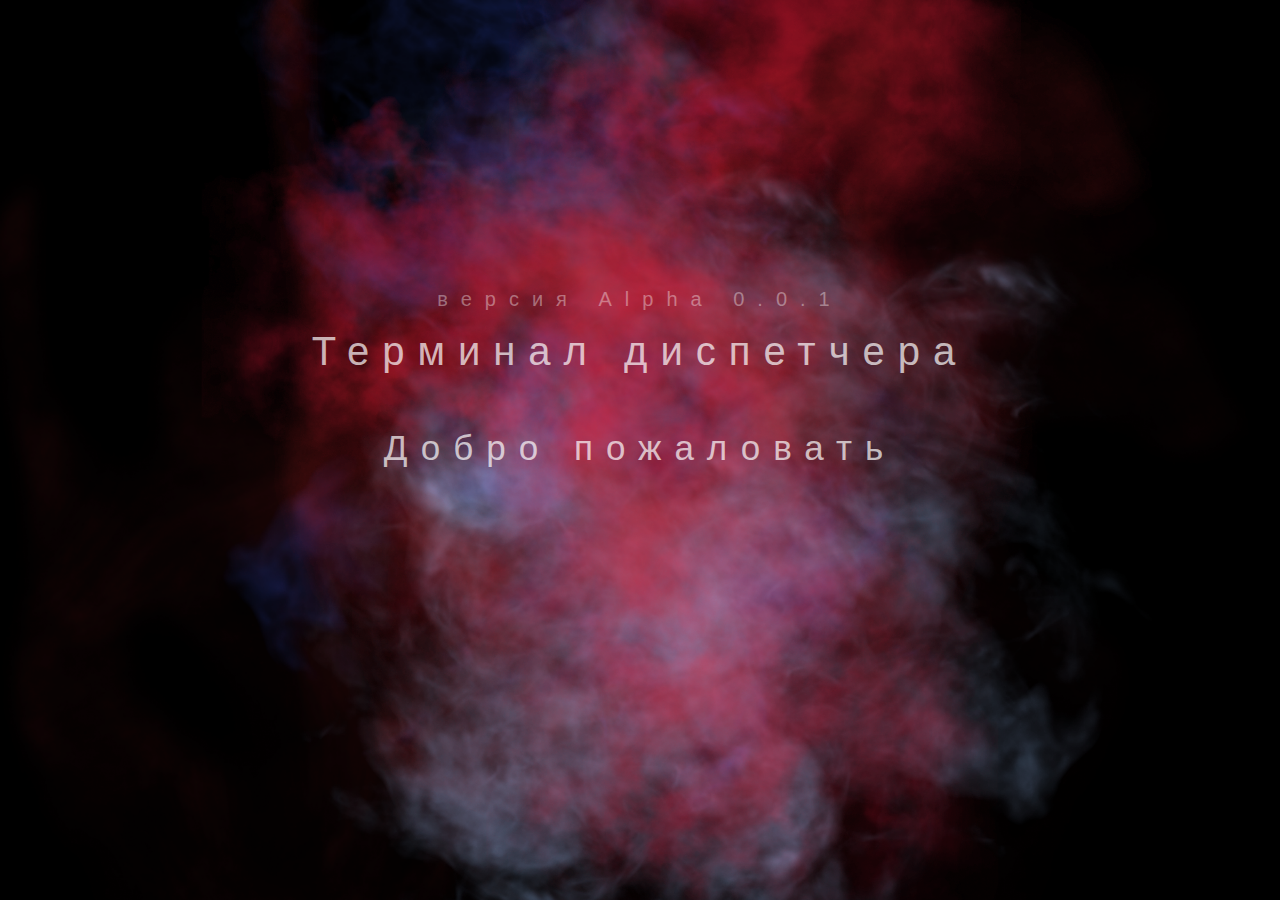
<file: Project_2/index.html>
<!DOCTYPE html>
<html lang="en">
<head>
    <meta charset="UTF-8">
    <meta http-equiv="X-UA-Compatible" content="IE=edge">
    <link rel="stylesheet" href="./css/standart.css">
    <meta name="viewport" content="width=device-width, initial-scale=1.0">
    <script src="./js/module.js?nocahe=123" defer></script>
    <script src="./js/server-app.js" defer></script>
    <script src="./js/authorization.js" defer></script>
    <title>Терминал диспетчера</title>
</head>
<div id="BgColor"></div>
<body id="MainBody">
    <section class="bar" id="bar">
        <div class="nav_bar">
            <span class="nav_item" onclick="ConfigurationModule()" id="NavSetting">Настройки</span>
            <span class="nav_item" onclick="PlaylistModule()" id="NavPlalist">Плейлисты</span>
            <span class="nav_item" onclick="DeviceModule()" id="NavDevice">Устроиства</span>
            <span class="nav_item" onclick="ContentModule()" id="NavContent">Контент</span>
            <span class="nav_item">История</span>
            <span class="nav_item">О программе</span>
        </div>
    </section>

    <div class="Main_hellow" id="Main_hellow">
      <div class="hellow_text hellow_text_version">версия Alpha 0.0.1</div>
      <div class="hellow_text hellow_text_title">Терминал диспетчера</div>
      <div id="authorization">
        <input class="authorization-input" type="text" placeholder="Логин...">
        <input class="authorization-input" type="text" placeholder="Пароль...">
        <button class="authorization-btn" type="button" name="button" onclick="EndAuthorization()">Войти</button>
      </div>
      <div class="hellow_text hellow_text_welcome" onclick="StartAuthorization()" id="welcome">Добро пожаловать</div>
    </div>

    <div class="cloud cloud--blue" id="AnimationImg_1"></div>
    <div class="cloud cloud--pink" id="AnimationImg_2"></div>

    <div id="module"></div>

    <script type="./render.js">

    </script>
</body>
</html>
</file>
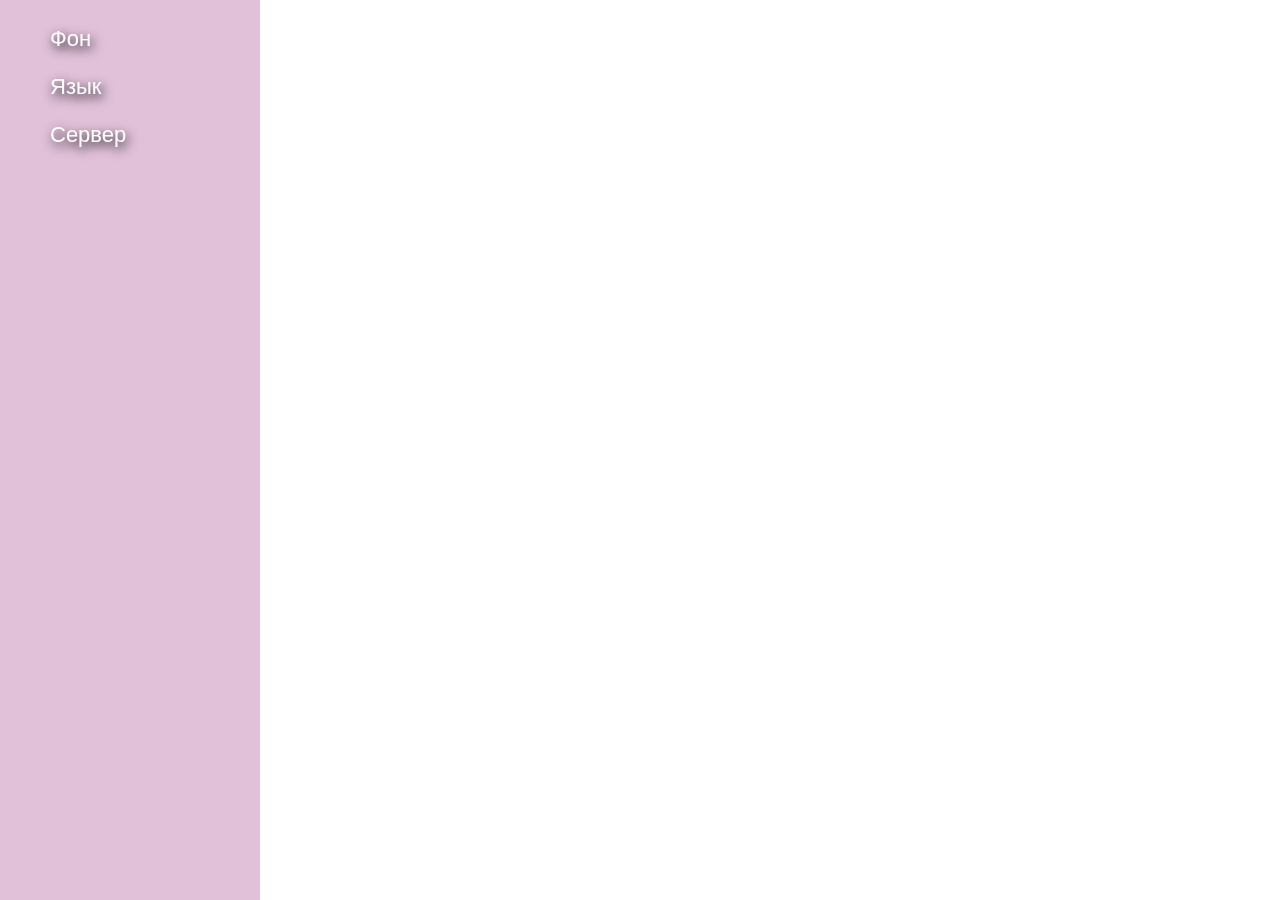
<file: Project_2/module/configuration.html>
<!DOCTYPE html>
<html lang="en">
<head>
    <link rel="stylesheet" href="../css/configuration.css">
    <script src="../js/module.js" defer></script>
    <script src="../js/conf.js" defer></script>
</head>
<body>

<section class="nav">
  <ul>
    <li class="settings_li" onclick="Settings(1)" id="background_setting">Фон</li>
    <li class="settings_li" onclick="Settings(2)" id="language_setting">Язык</li>
    <li class="settings_li" onclick="Settings(3)" id="server_setting">Сервер</li>
  </ul>
</section>

<section class="setting" id="setting_1">
  <div class="setting_item">
    <div class="title">Тема</div>
    <div class="listTopics" id="listTopics">
      <div class="topic" onclick="SettingsTopics('Black')">
        <div class="topic_title">Black</div>
        <div class="topic_demonstrations topic_Black"></div>
      </div>
      <div class="topic" onclick="SettingsTopics('Indigo')">
        <div class="topic_title">Indigo</div>
        <div class="topic_demonstrations topic_Indigo"></div>
      </div>
      <div class="topic" onclick="SettingsTopics('DarkSlateBlue')">
        <div class="topic_title">DarkSlateBlue</div>
        <div class="topic_demonstrations topic_DarkSlateBlue"></div>
      </div>
      <div class="topic" onclick="SettingsTopics('MediumSlateBlue')">
        <div class="topic_title">MediumSlateBlue</div>
        <div class="topic_demonstrations topic_MediumSlateBlue"></div>
      </div>
      <div class="topic" onclick="SettingsTopics('SaddleBrown')">
        <div class="topic_title">SaddleBrown</div>
        <div class="topic_demonstrations topic_SaddleBrown"></div>
      </div>
      <div class="topic" onclick="SettingsTopics('DarkSlateGray')">
        <div class="topic_title">DarkSlateGray</div>
        <div class="topic_demonstrations topic_DarkSlateGray"></div>
      </div>
      <div class="topic" onclick="SettingsTopics('Grey')">
        <div class="topic_title">Silver</div>
        <div class="topic_demonstrations topic_Grey"></div>
      </div>
      <div class="topic" onclick="SettingsTopics('LightGray')">
        <div class="topic_title">LightGray</div>
        <div class="topic_demonstrations topic_LightGray"></div>
      </div>
      <div class="topic" onclick="SettingsTopics('LavenderBlush')">
        <div class="topic_title">LavenderBlush</div>
        <div class="topic_demonstrations topic_LavenderBlush"></div>
      </div>

    </div>
  </div>
  <div class="setting_item">
    <div class="title">Анимация заднего фона</div>
    <form class="" method="post" class="setting_animation">
      <p>Анимация<input type="checkbox" name="" id="setting_animation_active" onclick="CheckboxAnimations(1)"></p>
      <p>Статичное изображение<input type="checkbox" name="" id="setting_animation_static" onclick="CheckboxAnimations(2)"></p>
      <div class="static_img_list">
        <div class="static_img_list_item" onclick="StaticImg('around')">
          <div class="static_img_list_item_title">Вид 1</div>
          <div class="static_img static_img_blue_view_1"></div>
          <div class="static_img static_img_red_view_1"></div>
        </div>
        <div class="static_img_list_item" onclick="StaticImg('centet')">
          <div class="static_img_list_item_title">Вид 2</div>
          <div class="static_img static_img_blue_view_2"></div>
          <div class="static_img static_img_red_view_2"></div>
        </div>
        <div class="static_img_list_item" onclick="StaticImg('none')">
          <div class="static_img_list_item_title">Вид 3</div>
        </div>
      </div>
    </form>
  </div>
  <div class="setting_item">
    <div class="title">Яркость</div>
    <input type="range" min="1" max="100" value="100" class="slider_setting" id="slider_setting" oninput="SliderSetting()">
  </div>
</section>

</body>
</html>
</file>
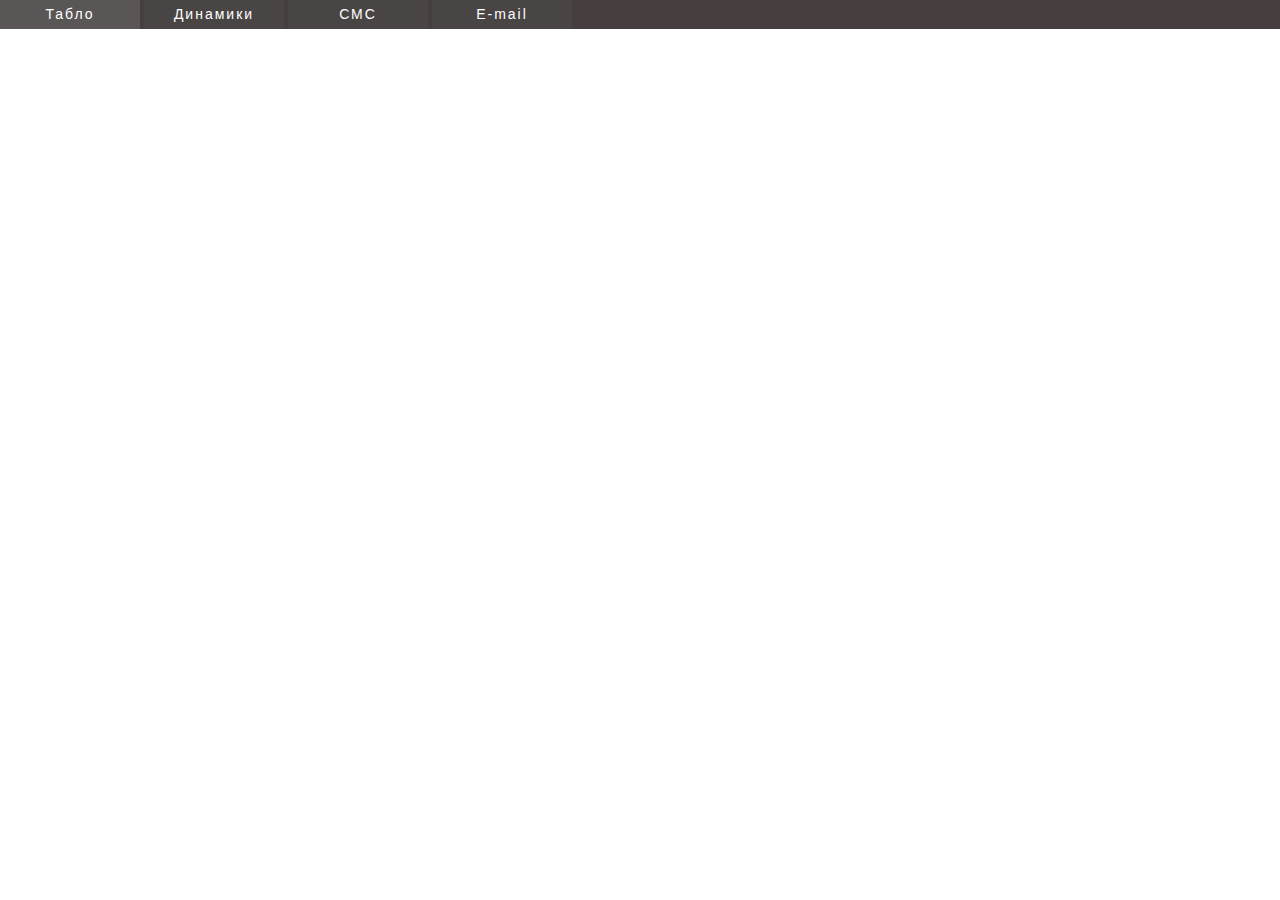
<file: Project_2/module/content.html>
<!DOCTYPE html>
<html lang="en">
<head>
    <link rel="stylesheet" href="../css/content.css">
    <script src="../js/module.js" defer></script>
    <script src="../js/Content/content-server-app.js" defer></script>
    <script src="../js/Content/GetPrint.js" defer></script>
</head>
<body>

  <section class="nav">
      <div class="nav_list">
        <button type="button" name="button" class="nav_list_item">Табло</button>
        <button type="button" name="button" class="nav_list_item">Динамики</button>
        <button type="button" name="button" class="nav_list_item" onclick="Content(3)">СМС</button>
        <button type="button" name="button" class="nav_list_item">E-mail</button>
      </div>
  </section>

  <section class="search" id="search_section"></section>

  <section class="all_content" id="section_all_content">
    <div class="container" id="list"></div>
  </section>

  <section class="contentSMS_view" id="contentSMS_view">
    <div class="contentSMS_view_page">
      <div class="contentSMS_view_close" onclick="ContentViewClose('SMSDevice')">&#10006</div>
      <input type="text" value="" class="contentSMS_name" placeholder="Имя..." id="contentSMS_name" onclick="BgInput('contentSMS_name')" oninput="BgInput('contentSMS_name')" required>
      <div class="contentSMS_status">
        <span>Статус:</span>
        <span id="contentSMS_status"></span>
      </div>
      <textarea rows="8" cols="80" class="contentSMS_content" placeholder="Контент..." id="contentSMS_content" onclick="BgInput('contentSMS_content')" oninput="BgInput('contentSMS_content')" required></textarea>
      <div class="contentSMS_save" id="contentSMS_save">

      </div>
    </div>
  </section>

</body>
</html>
</file>
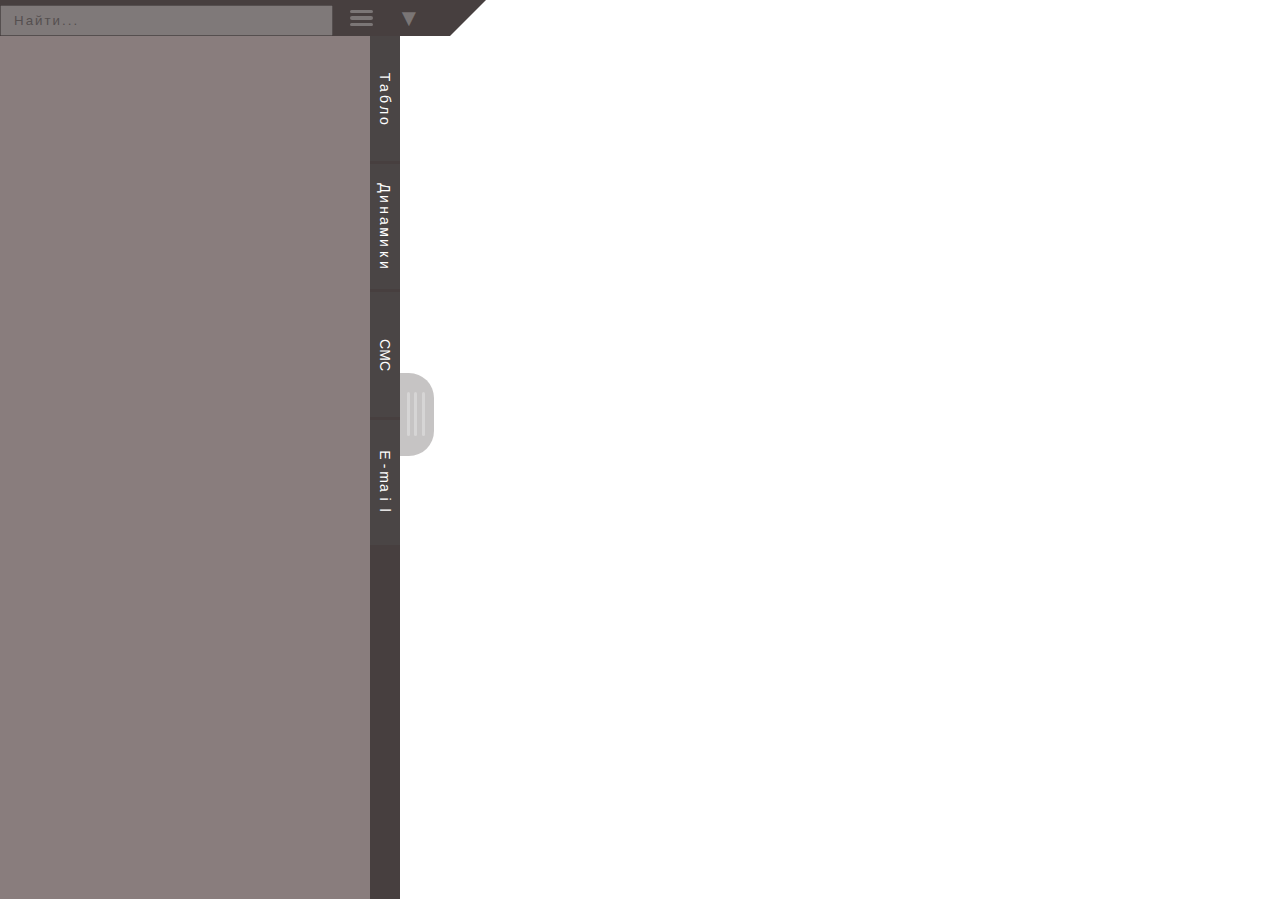
<file: Project_2/module/devices.html>
<!DOCTYPE html>
<html lang="en">
    <head>
        <link rel="stylesheet" href="../css/device.css">
        <script src="../js/module.js" defer></script>
        <script src="../js/server-app.js" defer></script>
        <script src="../js/Device/SMS/info-item.js" defer></script>
        <script src="../js/Device/SMS/table.js" defer></script>
    </head>
    <section class="search">
        <div class="tool_search">
            <input type="text" class="input_search input_search_global" placeholder="Найти..." id="search_global">
            <button class="search_icon_list_btn">
                <hr class="search_icon_list_hr">
                <hr class="search_icon_list_hr">
                <hr class="search_icon_list_hr">
            </button>
            <button class="search_sort_btn">▼</button>
            <div class="rtrey"></div>
        </div>
    </section>

    <div class="TopLeftRightBtn" id="TopLeftRightBtn_CMC">
        <button class="TopLeftRightBtn_btn Left_button" onclick="Left_button_queue('SMSDevice')" id="Left_button">Очередь</button>
        <button class="TopLeftRightBtn_btn Right_button" onclick="Right_button_write()" id="Right_button">Написать</button>
    </div>

    <div class="TopLeftRightBtn" id="TopLeftRightBtn_Email">
        <button class="TopLeftRightBtn_btn Left_button" onclick="Left_button_queue('EmailDevice')" id="Left_button">Очередь</button>
        <button class="TopLeftRightBtn_btn Right_button" onclick="Right_button_write()" id="Right_button">Написать</button>
    </div>

    <section class="devices-playlist">

        <section class="list" id="list">
            <div class="list_content" id="ListContent"></div>

            <div class="list_nav">
                <button class="list_nav_item"><span>
                    <p class="list_nav_item_symbol">Т</p>
                    <p class="list_nav_item_symbol">а</p>
                    <p class="list_nav_item_symbol">б</p>
                    <p class="list_nav_item_symbol">л</p>
                    <p class="list_nav_item_symbol">о</p>
                </span></button>
                <button class="list_nav_item"><span class="list_nav_item_text">
                    <p class="list_nav_item_symbol">Д</p>
                    <p class="list_nav_item_symbol">и</p>
                    <p class="list_nav_item_symbol">н</p>
                    <p class="list_nav_item_symbol">а</p>
                    <p class="list_nav_item_symbol">м</p>
                    <p class="list_nav_item_symbol">и</p>
                    <p class="list_nav_item_symbol">к</p>
                    <p class="list_nav_item_symbol">и</p>
                </span></button>
                <button class="list_nav_item" onclick="Devices(3)"><span class="list_nav_item_text">
                    <p class="list_nav_item_symbol">С</p>
                    <p class="list_nav_item_symbol">М</p>
                    <p class="list_nav_item_symbol">С</p>
                </span></button>
                <button class="list_nav_item" onclick="Devices(4)"><span class="list_nav_item_text">
                    <p class="list_nav_item_symbol">E</p>
                    <p class="list_nav_item_symbol">-</p>
                    <p class="list_nav_item_symbol">m</p>
                    <p class="list_nav_item_symbol">a</p>
                    <p class="list_nav_item_symbol">i</p>
                    <p class="list_nav_item_symbol">l</p>
                </span></button>
            </div>

            <button class="roll" onclick="Roll(1)" id="roll">
                <hr class="roll_hr">
                <hr class="roll_hr">
                <hr class="roll_hr">
            </button>
        </section>

        <section class="info" id="info_device">
            <div class="view_list_item" id="view_list_item"></div>
            <hr class="view_list_item_hr">
            <div class="view_content" id="view_content">
                <div class="view_search">
                    <div class="tool_search no_bg">
                        <input type="text" class="input_search input_search_global" placeholder="Найти..." id="search_global">
                        <button class="search_icon_list_btn">
                            <hr class="search_icon_list_hr">
                            <hr class="search_icon_list_hr">
                            <hr class="search_icon_list_hr">
                        </button>
                    </div>
                </div>

                <table class="table">
                    <tbody id="rezult">
                        <tr class="tr">
                            <th class="th th_left">Время</th>
                            <th class="th">Группа</th>
                            <th class="th">Наименование</th>
                            <th class="th">Кому</th>
                            <th class="th">Статус</th>
                            <th class="th">Действие</th>
                            <th class="th th_right">Действие <p class="p_margin_0">над группой</p></th>
                        </tr>
                    </div>
                  </tbody>
                </table>

            </div>
            <div class="send_message" id="send_message">
              <div class="send_message_item_1">
                <div class="send_message_item_title">
                  Кому
                </div>
                <div class="send_message_arrow">
                    <span class="send_message_arrow_text">Одному человеку</span>
                    <input type="tel" class="send_message_arrow_input"  placeholder="Номер..." id="sendTelephon" pattern="2[0-9]{3}-[0-9]{3}">
                </div>
                <div class="send_message_arrow">
                    <span class="send_message_arrow_text">Группе людей</span>
                    <input type="text" class="send_message_arrow_input" placeholder="Группа..." id="sendGroup">
                </div>
                <div class="send_message_item_title">
                  Время
                </div>
                <div class="send_message_arrow">
                    <span class="send_message_arrow_text">Время отправления в ручную</span>
                    <input type="time" class="send_message_arrow_input"  placeholder="00.00" id="sendTime">
                </div>
                <div class="send_message_arrow">
                    <span class="send_message_arrow_text">Отправление по событию</span>
                    <input type="" class="send_message_arrow_input"  placeholder="Событие..." id="sendTriger">
                </div>
                <div class="send_message_arrow">
                    <span class="send_message_arrow_text">Ограничение по времени</span>
                    <input type="time" class="send_message_arrow_input" placeholder="00.00" id="sendTimeEnd">
                </div>
                <div class="send_message_item_title">
                  Не обязательное поле
                </div>
                <div class="send_message_arrow">
                    <input type="text" class="send_message_arrow_input" placeholder="Наименование сообщения..." style="width:100%; max-width: 410px" id="sendName">
                </div>
              </div>
              <div class="send_message_item_2">
                <div class="send_message_item_2_header">
                  <button type="button" class="load_shablon" name="button" id="loadShablon">Загрузить шаблон</button>
                  <button type="button" class="clear" name="button" id="clearMessage">C</button>
                </div>
                <textarea type="text" class="input_massage" id="sendText"></textarea>
              </div>
              <div class="send_message_item_3">
                <button type="button" name="button" class="send_sms_btn" id="sendBtn" onclick="SendMassege('SMSDevice')">Сохранить</button>
              </div>
            </div>
        </section>

    </section>
</html>
</file>
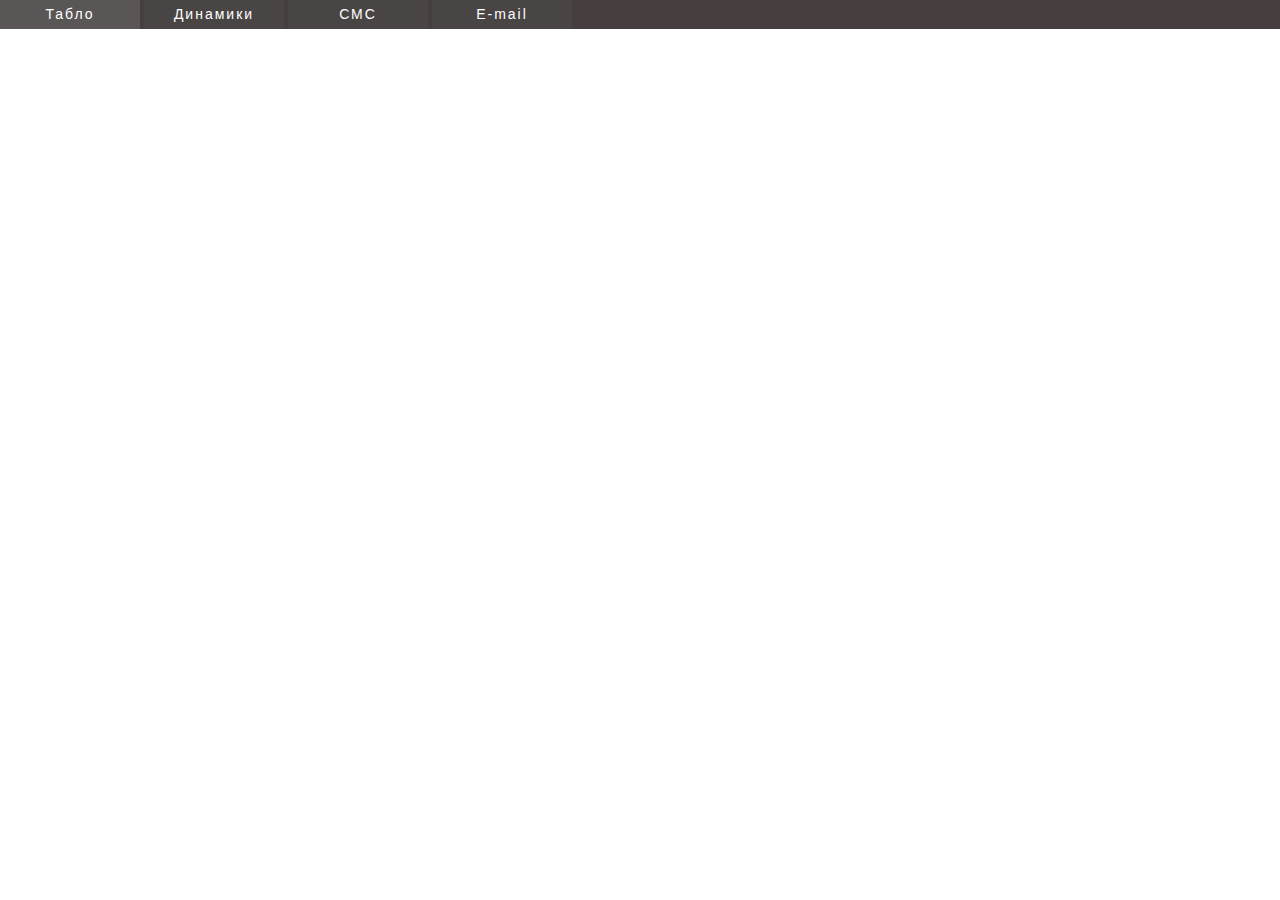
<file: Project_2/module/playlist.html>
<!DOCTYPE html>
<html lang="en">
<head>
    <link rel="stylesheet" href="../css/playlist.css">
    <script src="../js/module.js" defer></script>
    <script src="../js/Playlist/playlist-server-app.js" defer></script>
    <script src="../js/Playlist/GetPrint.js" defer></script>
</head>
<body>

  <section class="nav">
      <div class="nav_list">
        <button type="button" name="button" class="nav_list_item">Табло</button>
        <button type="button" name="button" class="nav_list_item">Динамики</button>
        <button type="button" name="button" class="nav_list_item" onclick="Playlist(3)">СМС</button>
        <button type="button" name="button" class="nav_list_item">E-mail</button>
      </div>
  </section>

  <section class="search" id="search_section"></section>

  <section class="all_playlists">
    <div class="container_playlist" id="list_playlist"></div>
  </section>

</body>
</html>
</file>
<file: Project_2/css/standart.css>
/*
The design was created by Gavrilov E.V.
E-mail: rol225rf@mail.ru
Development took place in the VsCode
All components are supported in the Google
Start date 27.10.2021
*/



body{
    background: #000;
    margin: 0 auto;
    font-family: -apple-system,BlinkMacSystemFont,"Segoe UI",Roboto,"Helvetica Neue",Arial,"Noto Sans",sans-serif,"Apple Color Emoji","Segoe UI Emoji","Segoe UI Symbol","Noto Color Emoji";
    font-weight: 400;
    overflow: hidden;
    position: relative;
}
button{
    cursor: pointer;
}
iframe {
    width: 100%;
    height: 97vh;
    position: absolute;
    z-index: 10;
}
input{
  font-family: -apple-system,BlinkMacSystemFont,"Segoe UI",Roboto,"Helvetica Neue",Arial,"Noto Sans",sans-serif,"Apple Color Emoji","Segoe UI Emoji","Segoe UI Symbol","Noto Color Emoji";
  font-weight: 400;
  letter-spacing: 2px;
}
input, input:focus-visible{
    outline: none;
    opacity: 0.9;
}
textarea{
  font-family: -apple-system,BlinkMacSystemFont,"Segoe UI",Roboto,"Helvetica Neue",Arial,"Noto Sans",sans-serif,"Apple Color Emoji","Segoe UI Emoji","Segoe UI Symbol","Noto Color Emoji";
  font-weight: 400;
  letter-spacing: 2px;
}
.Main_hellow{
  width: 100%;
  text-align: center;
  margin-top: 32vh;
  cursor: default;
  position: absolute;
  z-index: 10;
}
.hellow_text{
  font-family: -apple-system,BlinkMacSystemFont,"Segoe UI",Roboto,"Helvetica Neue",Arial,"Noto Sans",sans-serif,"Apple Color Emoji","Segoe UI Emoji","Segoe UI Symbol","Noto Color Emoji";
  font-weight: 400;
  font-size: 40px;
  color: #ffffffb0;
  letter-spacing: 13px;
}
.hellow_text_version{
  font-size: 20px;
  color: #ffffff61;
  margin-bottom: 2vh;
}
.hellow_text_welcome{
  font-size: 35px;
  margin-top: -16vh;
  transition: .4s linear;
  cursor: pointer;
}
#authorization{
  display: flex;
  flex-wrap: wrap;
  margin: 0 auto;
  max-width: 350px;
  opacity: 0;
  visibility: hidden;
  transition: 1.9s linear;
}
#authorization:first-child{
  margin-top: 45px;
}
.authorization-input{
  width: 97%;
  height: 36px;
  background: #ffffff8a;
  border: 0;
  border-radius: 14px;
  font-family: -apple-system,BlinkMacSystemFont,"Segoe UI",Roboto,"Helvetica Neue",Arial,"Noto Sans",sans-serif,"Apple Color Emoji","Segoe UI Emoji","Segoe UI Symbol","Noto Color Emoji";
  font-weight: 400;
  font-size: 15px;
  letter-spacing: 3px;
  color: #5c5b5b;
  padding: 0 12px;
  margin-top: 30px;
}
.authorization-btn{
  width: 100%;
  height: 36px;
  font-family: -apple-system,BlinkMacSystemFont,"Segoe UI",Roboto,"Helvetica Neue",Arial,"Noto Sans",sans-serif,"Apple Color Emoji","Segoe UI Emoji","Segoe UI Symbol","Noto Color Emoji";
  font-weight: 300;
  font-size: 21px;
  letter-spacing: 16px;
  text-transform: uppercase;
  color: #ffff;
  margin-top: 30px;
  background: transparent;
  border: none;
  transition: .2s linear;
}
.authorization-btn:hover{
  color: #ffffff40;
}
/*-------Nav Bar-------*/
.bar{
    display: none;
    background: #564F4F;
    height: 3vh;
}
.nav_bar{
    display: flex;
    justify-content: flex-start;
    flex-wrap: nowrap;
}
.nav_item{
    font-size: 1.4vh;
    color: rgba(255, 255, 255, 0.45);
    padding: 0.5vh 10px;
    transition: .2s linear;
    cursor: pointer;
}
.nav_item:hover{
    background: #615959;
}

/*----------Анимация---------*/
.cloud{
  position: absolute;
  width: 100%;
  height: 100vh;
  background-size: cover;
  z-index: 5;
}
.cloud--blue{
  background: url("../icon/blue.png") center no-repeat;
  background-size: cover;
  animation: blue 90s linear infinite;
  left: 0;
}
@keyframes blue {
  0%{background-position: -90vw;}
  100%{background-position: 90vw;}
}
.cloud--pink{
  background: url("../icon/pink.png") center no-repeat;
  background-size: cover;
  animation: pink 90s linear infinite;
  right: 0;
}
@keyframes pink {
  0%{background-position: 90vw;}
  100%{background-position: -90vw;}
}
</file>
<file: Project_2/css/configuration.css>
body{
  display: flex;
  background: transparent;
  margin: 0 auto;
}
button{
    cursor: pointer;
}
input{
  font-family: -apple-system,BlinkMacSystemFont,"Segoe UI",Roboto,"Helvetica Neue",Arial,"Noto Sans",sans-serif,"Apple Color Emoji","Segoe UI Emoji","Segoe UI Symbol","Noto Color Emoji";
  font-weight: 400;
  letter-spacing: 2px;
}
input, input:focus-visible{
    outline: none;
    opacity: 0.9;
}
input[type="checkbox"]{
  position: relative;
  width: 40px;
  height: 20px;
  -webkit-appearance: none;
  background: #c6c6c6;
  border-radius: 20px;
  transition: .5s linear;
  box-shadow: inset 0 0 5px rgba(0,0,0,.2);
  cursor: pointer;
}
input:checked[type="checkbox"]{
  background: #40e551;
}
input[type="checkbox"]::before{
  content: '';
  position: absolute;
  width: 20px;
  height: 20px;
  top: 0;
  left: 0;
  background: #fff;
  border-radius: 50%;
  transition: .3s linear;
  transform: scale(1.1);
  box-shadow: 0 2px 5px rgba(0, 0, 0, 0.2);
}
input:checked[type="checkbox"]::before{
  left: 20px;
}
textarea{
  font-family: -apple-system,BlinkMacSystemFont,"Segoe UI",Roboto,"Helvetica Neue",Arial,"Noto Sans",sans-serif,"Apple Color Emoji","Segoe UI Emoji","Segoe UI Symbol","Noto Color Emoji";
  font-weight: 400;
  letter-spacing: 2px;
}
p{
  display: flex;
  font-family: -apple-system,BlinkMacSystemFont,"Segoe UI",Roboto,"Helvetica Neue",Arial,"Noto Sans",sans-serif,"Apple Color Emoji","Segoe UI Emoji","Segoe UI Symbol","Noto Color Emoji";
  font-weight: 400;
  letter-spacing: 2px;
  color: #fff;
}
.nav{
  background: #b76ba66b;
  border-right: 2px solid #ffff;
  max-width: 260px;
  width: 100%;
  height: 100vh;
}
.settings_li{
  display: table;
  font-family: -apple-system,BlinkMacSystemFont,"Segoe UI",Roboto,"Helvetica Neue",Arial,"Noto Sans",sans-serif,"Apple Color Emoji","Segoe UI Emoji","Segoe UI Symbol","Noto Color Emoji";
  font-size: 22px;
  font-weight: 400;
  color: #ffff;
  filter: drop-shadow(2px 4px 6px black);
  padding: 10px;
  cursor: pointer;
  transition: .2s linear;
}
.settings_li::after{
  content: "";
  display: block;
  width: 0;
  height: 2px;
  background: #fff;
  transition: width .7s;
}
.settings_li:hover::after{
  width: 100%;
}
/*------Section Setting------*/
.setting{
  background: #848acf4f;
  width: 100%;
  display: none;
}
.title{
  font-family: -apple-system,BlinkMacSystemFont,"Segoe UI",Roboto,"Helvetica Neue",Arial,"Noto Sans",sans-serif,"Apple Color Emoji","Segoe UI Emoji","Segoe UI Symbol","Noto Color Emoji";
  font-size: 33px;
  font-weight: 400;
  text-align: center;
  color: #ffff;
}
.setting_animation{
  font-size: 20px;
}
/*---------Topic--------*/
.listTopics{
  max-width: 98%;
  display: flex;
  justify-content: flex-start;
  flex-wrap: wrap;
  max-height: 400px;
  overflow: auto;
  padding: 15px 0;
}
.listTopics::-webkit-scrollbar {
  width: 3px;
}
.listTopics::-webkit-scrollbar-thumb {
  background-color: #bcbcbd;
  border-radius: 20px;
}
.topic{
  width: 100%;
  max-width: 350px;
  min-width: 350px;
  transition: .2s linear;
  cursor: pointer;
  position: relative;
}
.topic:hover{
  filter: drop-shadow(2px 4px 6px black);
  transform: scale(1.1);
}
.topic_title{
  font-family: -apple-system,BlinkMacSystemFont,"Segoe UI",Roboto,"Helvetica Neue",Arial,"Noto Sans",sans-serif,"Apple Color Emoji","Segoe UI Emoji","Segoe UI Symbol","Noto Color Emoji";
  font-size: 22px;
  font-weight: 400;
  text-align: center;
  color: #ffff;
  transition: .2s linear;
  filter: drop-shadow(2px 4px 6px black);
  position: absolute;
  top: 64px;
  left: 15px;
}
.topic_titel_active{
  color: #cfa612;
}
.topic_demonstrations{
  height: 150px;
  margin: 10px;
}
.topic_Black{
  background: #000000;
}
.topic_Indigo{
  background: #4B0082;
}
.topic_DarkSlateGray{
  background: #2F4F4F;
}
.topic_MediumSlateBlue{
  background: #7B68EE;
}
.topic_DarkSlateBlue{
  background: #483D8B;
}
.topic_SaddleBrown{
  background: #8B4513;
}
.topic_Grey{
  background: #606060;
}
.topic_LightGray{
  background: #bfbfbf;
}
.topic_LavenderBlush{
  background: #FFF0F5;
}
/*-----static_img_list-----*/
.static_img_list{
  display: none;
  justify-content: flex-start;
  flex-wrap: wrap;
  cursor: pointer;
}
.static_img_list_item{
  position: relative;
  width: 300px;
  height: 150px;
  background: #e1e1e1;
  margin: 10px;
  transition: .2s linear;
}
.static_img_list_item:hover{
  filter: drop-shadow(2px 4px 6px black);
  transform: scale(1.1);
}
.static_img_list_item_title{
  font-family: -apple-system,BlinkMacSystemFont,"Segoe UI",Roboto,"Helvetica Neue",Arial,"Noto Sans",sans-serif,"Apple Color Emoji","Segoe UI Emoji","Segoe UI Symbol","Noto Color Emoji";
  font-size: 22px;
  font-weight: 400;
  text-align: center;
  color: #5a5959;
  padding-top: 60px;
}
.static_img{
  width: 90px;
  height: 150px;
  position: absolute;
  top: 0;
}
.static_img_blue_view_1{
  background: #1d5fc382;
  left: 0;
}
.static_img_red_view_1{
  background: #a7151582;
  right: 0;
}
.static_img_blue_view_2{
  background: #1d5fc382;
  left: 50%;
}
.static_img_red_view_2{
  background: #a7151582;
  right: 50%;
}
/*----slider_setting----*/
.slider_setting{
  width: 50%;
  cursor: pointer;
}
</file>
<file: Project_2/css/content.css>
body{
  background: transparent;
  margin: 0 auto;
  position: relative;
}
button{
    cursor: pointer;
}
input{
  font-family: -apple-system,BlinkMacSystemFont,"Segoe UI",Roboto,"Helvetica Neue",Arial,"Noto Sans",sans-serif,"Apple Color Emoji","Segoe UI Emoji","Segoe UI Symbol","Noto Color Emoji";
  font-weight: 400;
  letter-spacing: 2px;
}
input, input:focus-visible{
    outline: none;
    opacity: 0.9;
}
textarea{
  font-family: -apple-system,BlinkMacSystemFont,"Segoe UI",Roboto,"Helvetica Neue",Arial,"Noto Sans",sans-serif,"Apple Color Emoji","Segoe UI Emoji","Segoe UI Symbol","Noto Color Emoji";
  font-weight: 400;
  letter-spacing: 2px;
}
/*Nav*/
.nav{
  width: 100%;
  background: #473F3F;
  height: 3.2vh;
}
.nav_list_item{
  width: 140px;
  height: 3.2vh;
  font-family: -apple-system,BlinkMacSystemFont,"Segoe UI",Roboto,"Helvetica Neue",Arial,"Noto Sans",sans-serif,"Apple Color Emoji","Segoe UI Emoji","Segoe UI Symbol","Noto Color Emoji";
  font-size: 14px;
  font-weight: 500;
  letter-spacing: 2px;
  color: #ffff;
  background: #4A4545;
  border: none;
  padding: 0;
  transition: .2s linear;
}
.nav_list_item:hover{
  background: #5A5656
}
/*Search*/
.search{
  display: none;
  flex-wrap: nowrap;
  height: 4vh;
}
.search_module{
  display: flex;
  flex-wrap: nowrap;
  width: 450px;
  background: #473F3F;
  position: relative;
}
.search_device{
  font-family: -apple-system,BlinkMacSystemFont,"Segoe UI",Roboto,"Helvetica Neue",Arial,"Noto Sans",sans-serif,"Apple Color Emoji","Segoe UI Emoji","Segoe UI Symbol","Noto Color Emoji";
  font-size: 3vh;
  font-weight: 500;
  letter-spacing: 6px;
  color: #ffff;
  margin-left: 30%;
  cursor: default;
}
.search_input{
  width: 100%;
  max-width: 305px;
  height: 3vh;
  padding: 0px 12px;
  opacity: 0.3;
  cursor: help;
  margin-top: auto;
  margin-bottom: 0px;
}
.rtrey {
  border: 2vh solid #473f3f;
  border-right: 2vh solid #00000000;
  border-bottom: 2vh solid #00000000;
  position: absolute;
  right: -4.0vh;
  top: 0px;
}
/*All Playlist*/
.all_content{
  display: block;
  height: 89.6vh;
  margin: 1vh auto 0 auto;
  overflow: overlay;
}
.all_content::-webkit-scrollbar {
  width: 3px;
}
.all_content::-webkit-scrollbar-thumb {
  background-color: #bcbcbd;
  border-radius: 20px;
}
.container{
  width: 100%;
  max-width: 1380px;
  display: flex;
  flex-wrap: wrap;
  margin: 0 auto;
}
.content{
  width: 100%;
  max-width: 310px;
  height: 130px;
  font-family: -apple-system,BlinkMacSystemFont,"Segoe UI",Roboto,"Helvetica Neue",Arial,"Noto Sans",sans-serif,"Apple Color Emoji","Segoe UI Emoji","Segoe UI Symbol","Noto Color Emoji";
  background: #ffffff17;
  color: #fff;
  padding: 10px;
  cursor: pointer;
  transition: .2s linear;
  margin: 0 7px 15px 7px;
}
.content_add{
  width: 100%;
  height: 100%;
  font-size: 120px;
  color: #bdbdbd;
  border: none;
  background: transparent;
  padding: 0;
  transition: .2s linear;
}
.content_add:hover{
  color: #dbdada;
}
.content-add:hover{
  background: #ffffff29;
}
.content-yellow{
  background: rgb(59 90 122 / 50%);
}
.content-yellow:hover{
  background: #b19b6b;
}
.content-red{
  background: rgb(181 84 69 / 50%);
}
.content-red:hover{
  background: #c95846;
}
.content-green{
  background: rgb(62 114 66 / 50%);
}
.content-green:hover{
  background: #2caf37;
}
.content_description{
  height: 90px;
  overflow-y: auto;
  padding-right: 5px;
}
.content_verification{
  font-weight: 500;
}
.content_description::-webkit-scrollbar {
  width: 3px;
}
.content_description::-webkit-scrollbar-thumb {
  background-color: #bcbcbd;
  border-radius: 20px;
}
.content_description_text{
  color: #d1cfcf;
}
/*View SMS Content*/
.contentSMS_view {
  display: none;
  background: #00000066;
  height: 96.8vh;
  width: 100%;
  position: absolute;
  top: 3.2vh;
  left: 0;
}
.contentSMS_view_page{
  background: #686767eb;
  border-radius: 20px;
  width: 100%;
  max-width: 720px;
  padding: 30px;
  margin: 10vh auto 0 auto;
  position: relative;
}
.contentSMS_name{
  height: 20px;
  width: 250px;
  margin: 10px 0 0 0;
  background: #bfd0dfb5;
  border: 0;
  padding: 5px;
}
.contentSMS_status {
  margin: 10px;
  font-family: -apple-system,BlinkMacSystemFont,"Segoe UI",Roboto,"Helvetica Neue",Arial,"Noto Sans",sans-serif,"Apple Color Emoji","Segoe UI Emoji","Segoe UI Symbol","Noto Color Emoji";
  font-size: 20px;
  font-weight: 400;
  color: #fff;
  cursor: default;
}
.contentSMS_content{
  width: 714px;
  height: 209px;
  resize: none;
  background: #bfd0dfb5;
  margin: 10px 0 0 0;
  padding: 5px;
}
.contentSMS_save {
    margin: 15px 0 0 34px;
}
.contentSMS_save_btn {
  color: #ffffffcc;
  font-family: -apple-system,BlinkMacSystemFont,"Segoe UI",Roboto,"Helvetica Neue",Arial,"Noto Sans",sans-serif,"Apple Color Emoji","Segoe UI Emoji","Segoe UI Symbol","Noto Color Emoji";
  font-weight: 400;
  font-size: 20px;
  letter-spacing: 2px;
  background: transparent;
  border: 1px solid #fff;
  padding: 10px 20px;
  transition: .2s linear;
}
.contentSMS_save_btn:hover{
    border: 1px solid transparent;
    background: #2d8978;
}
.contentSMS_view_close{
  width: 50px;
  border-top-right-radius: 20px;
  text-align: center;
  font-size: 25px;
  color: #3e3e3ed6;
  position: absolute;
  right: 0;
  top: 0;
  cursor: pointer;
  transition: .2s linear;
}
.contentSMS_view_close:hover{
  color: #ffffffd6;
  background: #e3272785;
}
</file>
<file: Project_2/css/device.css>
body{
  background: transparent;
  margin: 0 auto;
}
button{
    cursor: pointer;
}
input{
  font-family: -apple-system,BlinkMacSystemFont,"Segoe UI",Roboto,"Helvetica Neue",Arial,"Noto Sans",sans-serif,"Apple Color Emoji","Segoe UI Emoji","Segoe UI Symbol","Noto Color Emoji";
  font-weight: 400;
  letter-spacing: 2px;
}
input, input:focus-visible{
    outline: none;
    opacity: 0.9;
}
textarea{
  font-family: -apple-system,BlinkMacSystemFont,"Segoe UI",Roboto,"Helvetica Neue",Arial,"Noto Sans",sans-serif,"Apple Color Emoji","Segoe UI Emoji","Segoe UI Symbol","Noto Color Emoji";
  font-weight: 400;
  letter-spacing: 2px;
}
/*Nav*/
.nav{
  width: 100%;
  background: #473F3F;
  height: 3.2vh;
}
.nav_list_item{
  width: 140px;
  height: 3.2vh;
  font-family: -apple-system,BlinkMacSystemFont,"Segoe UI",Roboto,"Helvetica Neue",Arial,"Noto Sans",sans-serif,"Apple Color Emoji","Segoe UI Emoji","Segoe UI Symbol","Noto Color Emoji";
  font-size: 14px;
  font-weight: 500;
  letter-spacing: 2px;
  color: #ffff;
  background: #4A4545;
  border: none;
  padding: 0;
  transition: .2s linear;
}
.nav_list_item:hover{
  background: #5A5656
}
/*Search*/
.global_search{
  display: flex;
  flex-wrap: nowrap;
  height: 4vh;
}
.tool_search{
  display: flex;
  flex-wrap: nowrap;
  width: 450px;
  background: #473F3F;
  position: relative;
}
.no_bg{
  background: transparent;
}
.search_device{
  font-family: -apple-system,BlinkMacSystemFont,"Segoe UI",Roboto,"Helvetica Neue",Arial,"Noto Sans",sans-serif,"Apple Color Emoji","Segoe UI Emoji","Segoe UI Symbol","Noto Color Emoji";
  font-size: 30px;
  font-weight: 500;
  letter-spacing: 6px;
  color: #ffff;
  margin-left: 30%;
  cursor: default;
}
.input_search{
  width: 100%;
  max-width: 305px;
  height: 3vh;
  padding: 0px 12px;
  opacity: 0.3;
  cursor: help;
  margin-top: auto;
  margin-bottom: 0px;
}
.search_icon_list_btn, .search_sort_btn {
    background: none;
    border: 1px solid transparent;
    border-radius: 6px;
    transition: .2s linear;
    margin-left: 10px;
    height: 4vh;
}
.search_icon_list_btn:hover, .search_sort_btn:hover{
    background: #c7c6c60d;
}
.search_icon_list_hr {
    width: 23px;
    height: 0.4vh;
    border: 0px solid;
    background: #ffffff49;
    border-radius: 20px;
    margin: 3px auto;
    padding: 0;
}
.search_sort_btn {
    font-size: 24px;
    font-family: inherit;
    text-align: center;
    color: #ffffff49;
}
.rtrey {
  border: 2vh solid #473f3f;
  border-right: 2vh solid #00000000;
  border-bottom: 2vh solid #00000000;
  position: absolute;
  right: -4.0vh;
  top: 0px;
}
.devices-playlist{
    display: flex;
    justify-content: flex-start;
    flex-wrap: nowrap;
}
/*--------------List-----------*/
.list{
    display: flex;
    justify-content: space-between;
    flex-wrap: nowrap;
    width: 100%;
    height: 95.9vh;
    max-width: 400px;
    background: #685858c7;
    position: relative;
}
.list_content{
    width: 92%;
    padding-top: 15px;
    overflow-y: auto;
    overflow-x: hidden;
}
.list_content::-webkit-scrollbar {
    width: 12px;
}
.list_content::-webkit-scrollbar-thumb {
    background-color: #888585;
    border-radius: 20px;
    border: 3px solid #685858;
}
.list_item{
    display: flex;
    flex-wrap: nowrap;
    background: #63616166;
    padding: 10px 15px;
    width: 100%;
    max-width: 311px;
    justify-content: space-between;
    border: 5px solid transparent;
    transition: .2s linear;
    margin-bottom: 8px;
    cursor: zoom-in;
}
.list_item:first-child{
    margin-top: -10px;
}
.list_item:hover{
    border: 5px solid #949494;
}
.item_status_light{
    width: 70px;
    height: 70px;
    background: #c9c8c8;
}
.item_view_status_light_device{
    margin: 0 15px;
}
.list_nav {
    width: 100%;
    max-width: 30px;
    background: #473F3F;
    z-index: 2;
}
.list_nav_item {
    width: 100%;
    min-height: 125px;
    padding: 10px 5px;
    background: #4A4545;
    border: 1px solid transparent;
    margin-top: 3px;
    transition: .3s linear;
}
.list_nav_item:first-child{
    margin-top: 0px;
}
.list_nav_item_symbol {
    display: block;
    font-family: -apple-system,BlinkMacSystemFont,"Segoe UI",Roboto,"Helvetica Neue",Arial,"Noto Sans",sans-serif,"Apple Color Emoji","Segoe UI Emoji","Segoe UI Symbol","Noto Color Emoji";
    font-size: 14px;
    font-weight: 500;
    transform: rotate(90deg);
    margin: -5px;
    color: rgb(255, 255, 255);
}
.list_nav_item:hover{
    border-radius: 2px 2px 22px 0px;
    background: #5A5656;
}
.item_descriptions {
    width: 100%;
    font-family: -apple-system,BlinkMacSystemFont,"Segoe UI",Roboto,"Helvetica Neue",Arial,"Noto Sans",sans-serif,"Apple Color Emoji","Segoe UI Emoji","Segoe UI Symbol","Noto Color Emoji";
    font-size: 13px;
    max-width: 216px;
}
.item_descriptions_view{
    width: auto;
    max-width: none;
}
.item_descriptions_text{
    color: #FFFFFF;
}
.item_descriptions_text_meaning{
    color: #DDC1C1;
}
.roll{
    display: flex;
    height: 83px;
    width: 36px;
    background: none;
    border: 1px solid transparent;
    background: #473F3F;
    border-top-right-radius: 25px;
    border-bottom-right-radius: 25px;
    position: absolute;
    z-index: 1;
    top:39%;
    right: -34px;
    margin-left: 10px;
    opacity: .3;
    transition: .2s linear;
}
.roll:hover{
    opacity: .5;
}
.roll_hr{
    width: 3px;
    height: 44px;
    border: 0px solid;
    background: #ffffff49;
    border-radius: 20px;
    margin: 17px auto;
    padding: 0;
}
/*---------*/
.info{
    display: none;
    width: 74%;
    margin-left: 25px;
    margin-top: 30px;
}
.view_list_item{
    display: flex;
    justify-content: flex-start;
    flex-wrap: nowrap;
}
.view_list_item_start_end_btn{
    width: 100%;
    max-width: 70px;
    display: flex;
    flex-wrap: wrap;
}
.view_list_item_start_btn, .view_list_item_end_btn{
    width: 100%;
    height: 35px;
    border: none;
    color: #FFFFFF;
    transition: .2s linear;
    opacity: .7;
}
.view_list_item_start_btn:hover, .view_list_item_end_btn:hover{
    opacity: 1;
}
.view_list_item_start_btn{
    background: #35C628;
}
.view_list_item_end_btn{
    background: #C62828;
}
.view_list_item_hr{
    width: 100%;
    height: 1px;
    border: none;
    background: #cacaca;
}
.view_content{
  display: block;
}
.table{
    width: 100%;
    text-align: center;
    transition: .5s linear;
  }
.th{
  cursor: default;
}
.tr{
    background: #e2e2e2c9;
}
.tr-red{
  background: #ff00005e;
  color: #ffffffc4;
}
.tr-yelow{
  background: #df800aa6;
  color: #ffffffd9;
}
.td {
      overflow-x: auto;
      max-width: 92px;
      font-weight: 400;
}
.tdStatusOK{
  background: URL("../icon/ok.png") center no-repeat;
  background-size: contain;
  width: 100%;
  height: 40px;
}
.tdStatusUnknow{
  background: URL("../icon/unknow.png") center no-repeat;
  background-size: contain;
  width: 100%;
  height: 36px;
}
.tdStatusNo{
  background: URL("../icon/no.png") center no-repeat;
  background-size: contain;
  width: 100%;
  height: 40px;
}
.tdActionDelete{
  background: URL("../icon/delete.png") center no-repeat;
  background-size: contain;
  width: 100%;
  height: 36px;
  cursor: pointer;
  opacity: 0.75;
  transition: .2s linear;
}
.tdActionDelete:hover{
  opacity: 1;
}
.th{
    font-weight: 500;
    letter-spacing: 1px;
    color: #3e3e3e;
}
.p_margin_0{
      margin: 0;
}
.th_left{
    border-top-left-radius: 20px;
}
.th_right{
    border-top-right-radius: 20px;
}

/*-------------Send SMS display 2----------------*/
.send_message{
  display: none;
  grid-template-areas: "item_1 item_2"
                      "item_3 item_3";
  grid-template-columns: 1fr 1fr;
  grid-template-rows: 1fr 0fr;
  grid-row-gap: 50px;
  justify-items: center;
}
.send_message_item_1{
  color: #ffff;
  grid-area: item_1;
  width: 100%
}
.send_message_arrow{
  width: 100%;
  max-width: 420px;
  display: flex;
  justify-content: space-between;
  text-align: left;
  margin: 5px 0;
}
.send_message_item_title {
    width: 100%;
    max-width: 410px;
    text-align: center;
    margin: 15px 0;
}
.send_message_arrow_input{
  height: 20px;
}
.send_message_item_2{
  grid-area: item_2;
  width: 100%
}
.send_message_item_2_header {
    width: 100%;
    display: flex;
    justify-content: space-between;
    background: #c1bfbf;
}
.clear {
    background: #f96767;
    border: 0;
    padding: 8px;
    transition: .2s linear;
}
.clear:hover{
  background: #f14c4c;
}
.input_massage {
  width: 100%;
  height: 295px;
  font-family: -apple-system,BlinkMacSystemFont,"Segoe UI",Roboto,"Helvetica Neue",Arial,"Noto Sans",sans-serif,"Apple Color Emoji","Segoe UI Emoji","Segoe UI Symbol","Noto Color Emoji";
  font-size: 14px;
  font-weight: 400;
  letter-spacing: 2px;
  border: 0;
  padding: 0;
}
.load_shablon {
    border: 0;
    background: #9d9d9d;
    transition: .2s linear;
}
.load_shablon:hover{
    background: #b9b6b6;
}
.send_message_item_3{
  grid-area: item_3;
}
.send_sms_btn{
  font-family: -apple-system,BlinkMacSystemFont,"Segoe UI",Roboto,"Helvetica Neue",Arial,"Noto Sans",sans-serif,"Apple Color Emoji","Segoe UI Emoji","Segoe UI Symbol","Noto Color Emoji";
  font-size: 17px;
  font-weight: 400;
  letter-spacing: 7px;
  background: #0ab7af;
  color: #fff;
  border: 0;
  border-radius: 17px;
  padding: 8px 65px;
  transition: .2s linear;
}
.send_sms_btn:hover{
  background: #0eddd3;
}
/*-----------------------Top lef Right btn-----------------------------------------*/
.TopLeftRightBtn{
    display: flex;
    justify-content: center;
    flex-wrap: nowrap;
    position: absolute;
    top: -4px;
    left: 55rem;
}
.TopLeftRightBtn_btn{
    width: 225px;
    height: 4vh;
    background: #8A8A8A;
    border: 2px solid #8A8A8A;
    color: #C1C1C1;
    transition: .2s linear;
}
.TopLeftRightBtn_btn:hover{
    opacity: .6;
    color: #FFFFFF;
}
#TopLeftRightBtn_CMC, #TopLeftRightBtn_Email{
  display: none;
}
.Left_button{
    background: #7F9860;
    border:#7F9860;
    color: #E5E5E5;
    border-bottom-left-radius: 90px;
}
.Right_button{
    border-bottom-right-radius: 90px;
}
</file>
<file: Project_2/css/playlist.css>
body{
  background: transparent;
  margin: 0 auto;
}
button{
    cursor: pointer;
}
input{
  font-family: -apple-system,BlinkMacSystemFont,"Segoe UI",Roboto,"Helvetica Neue",Arial,"Noto Sans",sans-serif,"Apple Color Emoji","Segoe UI Emoji","Segoe UI Symbol","Noto Color Emoji";
  font-weight: 400;
  letter-spacing: 2px;
}
input, input:focus-visible{
    outline: none;
    opacity: 0.9;
}
textarea{
  font-family: -apple-system,BlinkMacSystemFont,"Segoe UI",Roboto,"Helvetica Neue",Arial,"Noto Sans",sans-serif,"Apple Color Emoji","Segoe UI Emoji","Segoe UI Symbol","Noto Color Emoji";
  font-weight: 400;
  letter-spacing: 2px;
}
/*Nav*/
.nav{
  width: 100%;
  background: #473F3F;
  height: 3.2vh;
}
.nav_list_item{
  width: 140px;
  height: 3.2vh;
  font-family: -apple-system,BlinkMacSystemFont,"Segoe UI",Roboto,"Helvetica Neue",Arial,"Noto Sans",sans-serif,"Apple Color Emoji","Segoe UI Emoji","Segoe UI Symbol","Noto Color Emoji";
  font-size: 14px;
  font-weight: 500;
  letter-spacing: 2px;
  color: #ffff;
  background: #4A4545;
  border: none;
  padding: 0;
  transition: .2s linear;
}
.nav_list_item:hover{
  background: #5A5656
}
/*Search*/
.search{
  display: none;
  flex-wrap: nowrap;
  height: 4vh;
}
.search_module{
  display: flex;
  flex-wrap: nowrap;
  width: 450px;
  background: #473F3F;
  position: relative;
}
.search_device{
  font-family: -apple-system,BlinkMacSystemFont,"Segoe UI",Roboto,"Helvetica Neue",Arial,"Noto Sans",sans-serif,"Apple Color Emoji","Segoe UI Emoji","Segoe UI Symbol","Noto Color Emoji";
  font-size: 3vh;
  font-weight: 500;
  letter-spacing: 6px;
  color: #ffff;
  margin-left: 30%;
  cursor: default;
}
.search_input{
  width: 100%;
  max-width: 305px;
  height: 3vh;
  padding: 0px 12px;
  opacity: 0.3;
  cursor: help;
  margin-top: auto;
  margin-bottom: 0px;
}
.rtrey {
  border: 2vh solid #473f3f;
  border-right: 2vh solid #00000000;
  border-bottom: 2vh solid #00000000;
  position: absolute;
  right: -4.0vh;
  top: 0px;
}
/*All Playlist*/
.all_playlists{
  display: block;
  height: 89.6vh;
  margin: 1vh auto 0 auto;
  overflow: overlay;
}
.all_playlists::-webkit-scrollbar {
  width: 3px;
}
.all_playlists::-webkit-scrollbar-thumb {
  background-color: #bcbcbd;
  border-radius: 20px;
}
.container_playlist{
  width: 100%;
  max-width: 1380px;
  display: flex;
  flex-wrap: wrap;
  margin: 0 auto;
}
.playlist{
  width: 100%;
  max-width: 310px;
  height: 130px;
  font-family: -apple-system,BlinkMacSystemFont,"Segoe UI",Roboto,"Helvetica Neue",Arial,"Noto Sans",sans-serif,"Apple Color Emoji","Segoe UI Emoji","Segoe UI Symbol","Noto Color Emoji";
  background: #ffffff17;
  color: #fff;
  padding: 10px;
  cursor: pointer;
  transition: .2s linear;
  margin: 0 7px 15px 7px;
}
.playlist-add:hover{
  background: #ffffff29;
}
.playlist-yellow{
  background: rgb(59 90 122 / 50%);
}
.playlist-yellow:hover{
  background: #b19b6b;
}
.playlist-red{
  background: rgb(181 84 69 / 50%);
}
.playlist-red:hover{
  background: #c95846;
}
.playlist-green{
  background: rgb(62 114 66 / 50%);
}
.playlist-green:hover{
  background: #2caf37;
}
.playlist_description{
  height: 90px;
  overflow-y: auto;
  padding-right: 5px;
}
.playlist_verification{
  font-weight: 500;
}
.playlist_description::-webkit-scrollbar {
  width: 3px;
}
.playlist_description::-webkit-scrollbar-thumb {
  background-color: #bcbcbd;
  border-radius: 20px;
}
.playlist_description_text{
  color: #d1cfcf;
}
.playlist_add{
  width: 100%;
  height: 100%;
  font-size: 120px;
  color: #bdbdbd;
  border: none;
  background: transparent;
  padding: 0;
  transition: .2s linear;
}
.playlist_add:hover{
  color: #dbdada;
}
/*Playlist View*/
.playlist_view{
  display: none;
}
.playlist_text{
  width: 100%;
}
.playlist_text_title, .all_content_title, .all_device_title{
  font-family: -apple-system,BlinkMacSystemFont,"Segoe UI",Roboto,"Helvetica Neue",Arial,"Noto Sans",sans-serif,"Apple Color Emoji","Segoe UI Emoji","Segoe UI Symbol","Noto Color Emoji";
  font-size: 31px;
  font-weight: 500;
  letter-spacing: 5px;
  color: #ffff;
  text-align: center;
}
.field{
  font-family: -apple-system,BlinkMacSystemFont,"Segoe UI",Roboto,"Helvetica Neue",Arial,"Noto Sans",sans-serif,"Apple Color Emoji","Segoe UI Emoji","Segoe UI Symbol","Noto Color Emoji";
  font-size: 17px;
  font-weight: 500;
  letter-spacing: 5px;
  color: #ffff;
}
.view_title, .view_status, .view_description{
  width: 100%;
  font-family: -apple-system,BlinkMacSystemFont,"Segoe UI",Roboto,"Helvetica Neue",Arial,"Noto Sans",sans-serif,"Apple Color Emoji","Segoe UI Emoji","Segoe UI Symbol","Noto Color Emoji";
  font-size: 14px;
  letter-spacing: 2px;
  border: none;
  background: transparent;
  color: #ffff;
  padding: 0;
}
.view_status{
  font-weight: 500;
  letter-spacing: 4px;
}
/*Playlist content view*/
.all_content{
  width: 100%;
}
.all_content_container{
  display: grid;
  grid-template-areas: "playlist_content db_content";
  grid-template-columns: 0.3fr 0.7fr;
}
.playlist_content{
  border-right: 2px solid #5a5959;
  padding-right: 10px;
  grid-area: playlist_content;
}
.db_content{
  border-left: 2px solid #5a5959;
  padding-left: 10px;
  grid-area: db_content;
}
.playlist_content_container, .db_content_container{
  height: 540px;
  overflow: overlay;
}
.playlist_content_container::-webkit-scrollbar, .db_content_container::-webkit-scrollbar {
  width: 3px;
}
.playlist_content_container::-webkit-scrollbar, .db_content_container::-webkit-scrollbar-thumb {
  background-color: #bcbcbd;
  border-radius: 20px;
}
.db_content_container{
  display: flex;
  flex-wrap: wrap;
  justify-content: flex-start;
  align-items: flex-start;
  align-content: flex-start;
}
.playlist_content_title, .db_content_title{
  width: 100%;
  font-family: -apple-system,BlinkMacSystemFont,"Segoe UI",Roboto,"Helvetica Neue",Arial,"Noto Sans",sans-serif,"Apple Color Emoji","Segoe UI Emoji","Segoe UI Symbol","Noto Color Emoji";
  font-size: 17px;
  letter-spacing: 2px;
  text-align: center;
  color: #ffff;
}
.playlist_content_item, .db_content_item{
  width: 100%;
  max-width: 330px;
  height: 100px;
  font-family: -apple-system,BlinkMacSystemFont,"Segoe UI",Roboto,"Helvetica Neue",Arial,"Noto Sans",sans-serif,"Apple Color Emoji","Segoe UI Emoji","Segoe UI Symbol","Noto Color Emoji";
  font-size: 14px;
  letter-spacing: 2px;
  color: #ffff;
  background: #958c8c;
  padding: 10px;
  margin-top: 15px;
  position: relative;
}
.db_content_item {
    margin: 15px 0 0 15px;
}
.playlist_content_item_title, .db_content_item_title{
  text-align: center;
  padding-bottom: 10px;
}
.playlist_content_item_dell_btn, .db_content_item_add_btn{
  font-size: 15px;
  color: #ffff;
  border: none;
  padding: 5px;
  background: #000;
  position: absolute;
  top: 0;
  transition: .2s linear;
}
.playlist_content_item_dell_btn{
  right: 0;
}
.db_content_item_add_btn{
  left: 0;
}
.playlist_content_item_dell_btn:hover, .db_content_item_add_btn:hover{
  background: #7a7878;
}
.playlist_content_item_description, .db_content_item_description{
  height: 80px;
  overflow: auto;
}
/*playlist devices*/
.all_device{
  width: 100%;
  display: none;
}
.all_device_container{
  display: grid;
  grid-template-areas: "playlist_content db_content";
  grid-template-columns: 0.3fr 0.7fr;
}
.playlist_device{
  border-right: 2px solid #5a5959;
  padding-right: 10px;
  grid-area: playlist_content;
}
.db_device{
  border-left: 2px solid #5a5959;
  padding-left: 10px;
  grid-area: db_content;
}
.playlist_device_container, .db_device_container{
  height: 540px;
  overflow: overlay;
}
.playlist_device_container::-webkit-scrollbar, .db_device_container::-webkit-scrollbar {
  width: 3px;
}
.playlist_device_container::-webkit-scrollbar, .db_device_container::-webkit-scrollbar-thumb {
  background-color: #bcbcbd;
  border-radius: 20px;
}
.db_device_container{
  display: flex;
  flex-wrap: wrap;
  justify-content: flex-start;
  align-items: flex-start;
  align-content: flex-start;
}
.playlist_device_title, .db_device_title{
  width: 100%;
  font-family: -apple-system,BlinkMacSystemFont,"Segoe UI",Roboto,"Helvetica Neue",Arial,"Noto Sans",sans-serif,"Apple Color Emoji","Segoe UI Emoji","Segoe UI Symbol","Noto Color Emoji";
  font-size: 17px;
  letter-spacing: 2px;
  text-align: center;
  color: #ffff;
}
.playlist_device_item, .db_device_item{
  width: 100%;
  max-width: 330px;
  height: 100px;
  font-family: -apple-system,BlinkMacSystemFont,"Segoe UI",Roboto,"Helvetica Neue",Arial,"Noto Sans",sans-serif,"Apple Color Emoji","Segoe UI Emoji","Segoe UI Symbol","Noto Color Emoji";
  font-size: 14px;
  letter-spacing: 2px;
  color: #ffff;
  background: #958c8c;
  padding: 10px;
  margin-top: 15px;
  position: relative;
}
.db_device_item {
    margin: 15px 0 0 15px;
}
.playlist_device_item_title, .db_device_item_title{
  text-align: center;
  padding-bottom: 10px;
}
.playlist_device_item_dell_btn, .db_device_item_add_btn{
  font-size: 15px;
  color: #ffff;
  border: none;
  padding: 5px;
  background: #000;
  position: absolute;
  top: 0;
  transition: .2s linear;
}
.playlist_device_item_dell_btn{
  right: 0;
}
.db_device_item_add_btn{
  left: 0;
}
.playlist_device_item_dell_btn:hover, .db_device_item_add_btn:hover{
  background: #7a7878;
}
.playlist_device_item_description, .db_device_item_description{
  height: 80px;
  overflow: auto;
}
.device_time{
  position: absolute;
  bottom: 0;
  right: 0
}
/*save send btn*/
.save_send_btn{
  height: 45px;
  width: 235px;
  background: transparent;
  border: 1px solid #747373;
  font-family: -apple-system,BlinkMacSystemFont,"Segoe UI",Roboto,"Helvetica Neue",Arial,"Noto Sans",sans-serif,"Apple Color Emoji","Segoe UI Emoji","Segoe UI Symbol","Noto Color Emoji";
  font-size: 14px;
  letter-spacing: 2px;
  color: #fff;
  transition: .2s linear;
}
.save_send{
  margin: 20px auto 0 auto;
}
.save_send_btn:hover{
  background: #747373;
}
#save_send_2{
  display: none;
}
</file>
